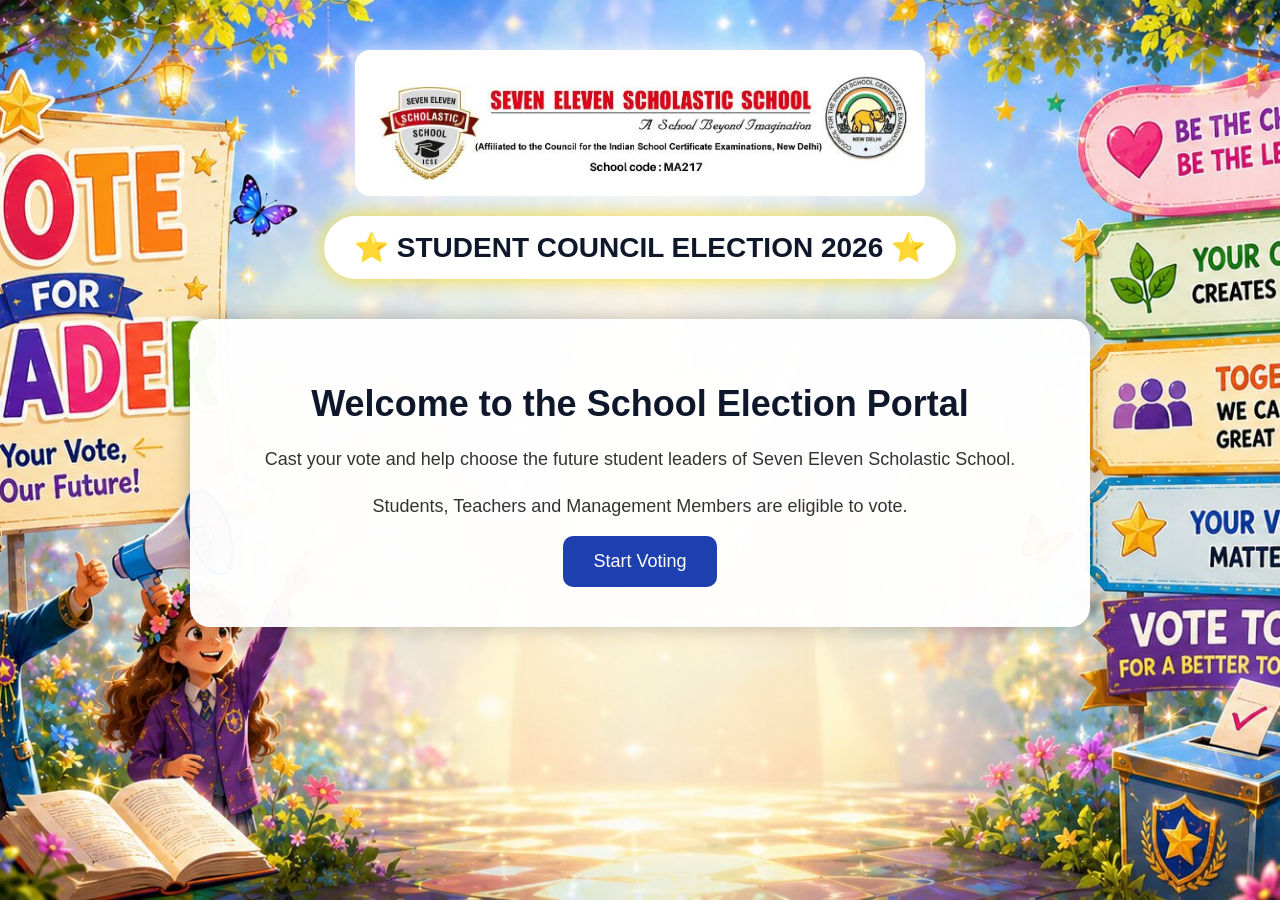
<file: index.html>
<!DOCTYPE html>
<html lang="en">
<head>
    <meta charset="UTF-8">
    <meta name="viewport" content="width=device-width, initial-scale=1.0">
    <title>Seven Eleven Scholastic School Election 2026</title>
    <link rel="stylesheet" href="style.css">
</head>

<body>

<div class="container">

    <!-- School Header -->
    <div class="header">

        <img src="logo.png" alt="School Logo" class="logo">

        <div class="election-banner">
            ⭐ STUDENT COUNCIL ELECTION 2026 ⭐
        </div>

    </div>

    <!-- Welcome Section -->
    <div class="welcome-box">

        <h1>Welcome to the School Election Portal</h1>

        <p>
            Cast your vote and help choose the future student leaders
            of Seven Eleven Scholastic School.
        </p>

        <p>
            Students, Teachers and Management Members are eligible to vote.
        </p>

        <button onclick="window.location.href='verify.html'" class="start-btn">
            Start Voting
        </button>

    </div>

</div>

</body>
</html>
</file>
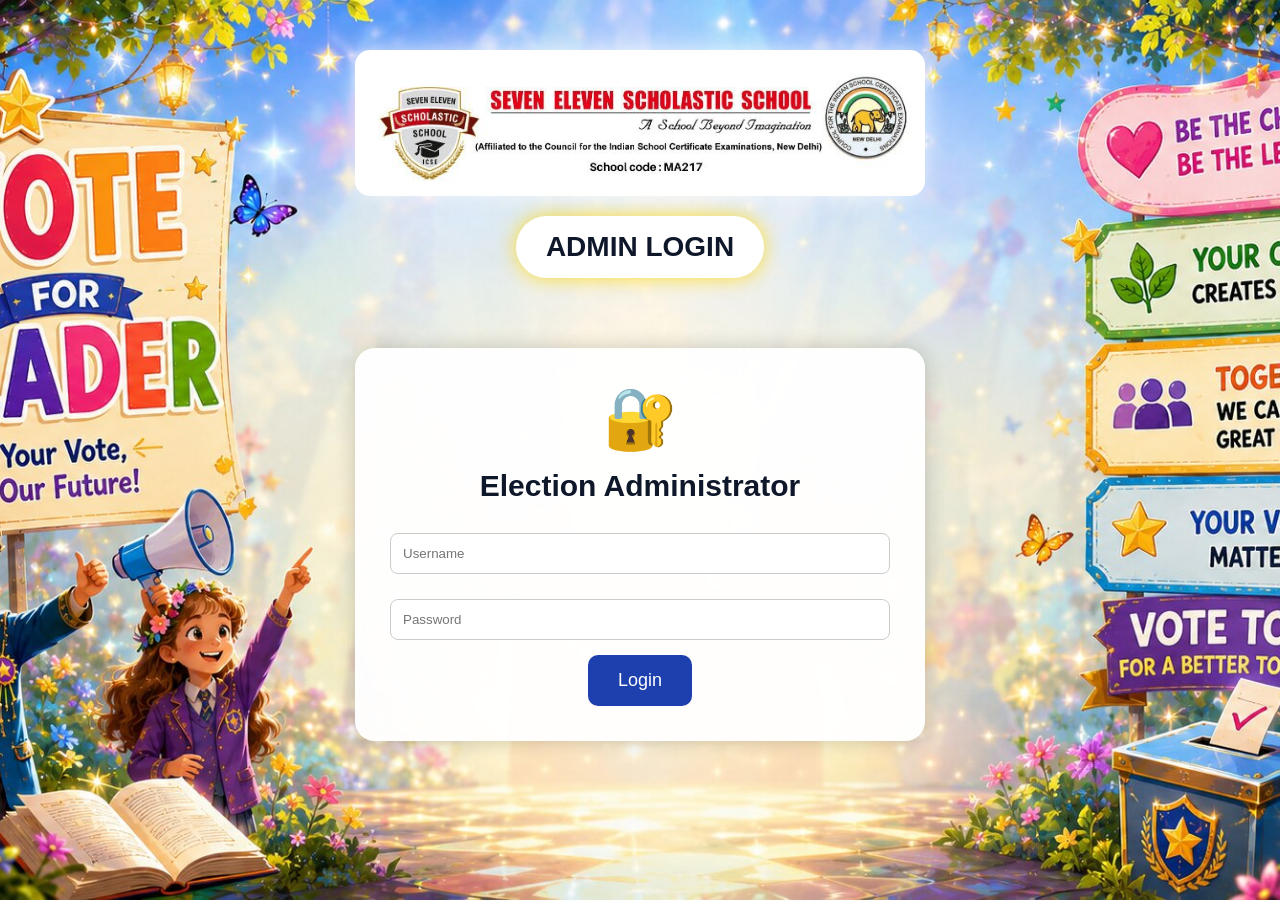
<file: admin-login.html>
<!DOCTYPE html>
<html lang="en">
<head>
<meta charset="UTF-8">
<meta name="viewport" content="width=device-width, initial-scale=1.0">
<title>Admin Login</title>
<link rel="stylesheet" href="style.css">

<style>

.login-box{
    max-width:500px;
    margin:50px auto;
    background:rgba(255,255,255,0.96);
    padding:35px;
    border-radius:20px;
    text-align:center;
    box-shadow:0 0 20px rgba(0,0,0,0.2);
}

.login-title{
    font-size:30px;
    font-weight:bold;
    color:#0f172a;
    margin-bottom:20px;
}

.login-icon{
    font-size:60px;
    margin-bottom:15px;
}

</style>

</head>
<body>

<div class="container">

    <div class="header">

        <img src="logo.png" alt="School Logo" class="logo">

        <div class="election-banner">
            ADMIN LOGIN
        </div>

    </div>

    <div class="login-box">

        <div class="login-icon">🔐</div>

        <div class="login-title">
            Election Administrator
        </div>

        <input type="text"
        id="adminUsername"
        placeholder="Username">

        <input type="password"
        id="adminPassword"
        placeholder="Password">

        <button onclick="adminLogin()">
            Login
        </button>

    </div>

</div>

<script>

function adminLogin(){

    const username =
        document.getElementById("adminUsername").value;

    const password =
        document.getElementById("adminPassword").value;

    if(username === "admin" &&
       password === "admin123"){

        sessionStorage.setItem("adminLoggedIn","yes");

        window.location.href = "admin.html";

    }
    else{

        alert("Invalid Username or Password");

    }
}

</script>

</body>
</html>
</file>
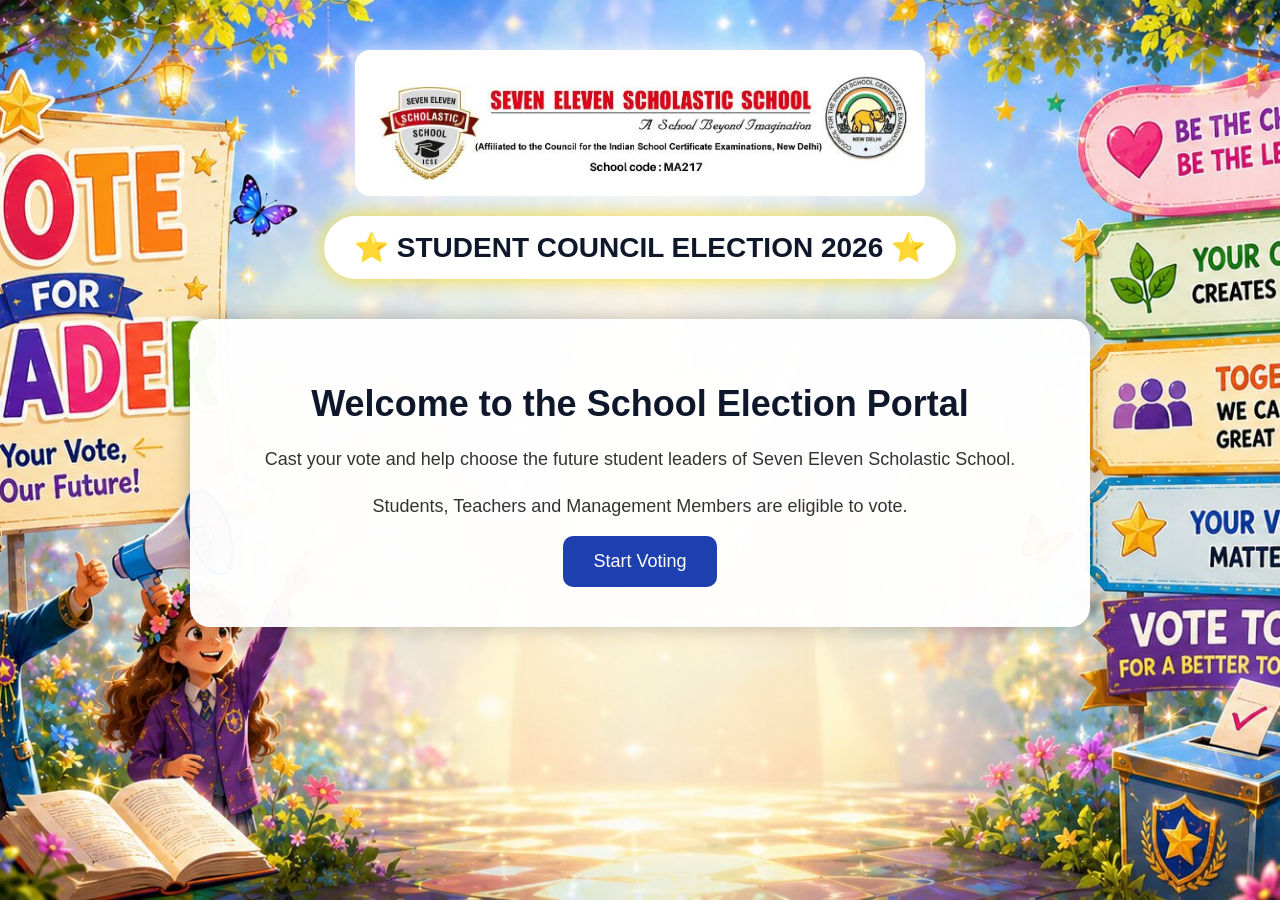
<file: success.html>
<!DOCTYPE html>
<html lang="en">
<head>
<meta charset="UTF-8">
<meta name="viewport" content="width=device-width, initial-scale=1.0">
<title>Vote Submitted</title>
<link rel="stylesheet" href="style.css">

<style>

.success-box{
    background:rgba(255,255,255,0.96);
    padding:40px;
    border-radius:20px;
    text-align:center;
    box-shadow:0 0 20px rgba(0,0,0,0.2);
}

.success-icon{
    font-size:80px;
    margin-bottom:20px;
}

.success-title{
    font-size:36px;
    color:#16a34a;
    font-weight:bold;
    margin-bottom:15px;
}

.success-message{
    font-size:20px;
    margin-bottom:20px;
}

.reference-box{
    background:#f8fafc;
    padding:15px;
    border-radius:10px;
    margin:20px 0;
    font-size:18px;
    font-weight:bold;
}

.finish-btn{
    background:#1e40af;
    color:white;
    border:none;
    padding:15px 30px;
    border-radius:10px;
    font-size:18px;
    cursor:pointer;
}

.finish-btn:hover{
    opacity:0.9;
}

</style>

</head>
<body>

<div class="container">

<div class="header">

<img src="logo.png" alt="School Logo" class="logo">

<div class="election-banner">
VOTE COMPLETED
</div>

</div>

<div class="success-box">

<div class="success-icon">✅</div>

<div class="success-title">
Vote Submitted Successfully
</div>

<div class="success-message">
Thank you for participating in the Student Council Election 2026.
</div>

<div class="reference-box" id="referenceNumber">
Reference No: Loading...
</div>

<button class="finish-btn"
onclick="window.location.href='index.html'">
Back to Home
</button>

</div>

</div>

<script>

if(sessionStorage.getItem("voteSubmitted") !== "yes"){
    window.location.href = "index.html";
}

const randomNumber =
    "ELEC2026-" +
    Math.floor(100000 + Math.random() * 900000);

document.getElementById("referenceNumber").innerHTML =
    "Reference No: " + randomNumber;

</script>

</body>
</html>
</file>
<file: style.css>
body{
    font-family: Arial, sans-serif;
    background-image: url("background.jpg");
    background-size: cover;
    background-position: center;
    background-repeat: no-repeat;
    background-attachment: fixed;
    margin:0;
    padding:0;
}

.container{
    width:90%;
    max-width:900px;
    margin:30px auto;
}

/* Header */
.header{
    text-align:center;
    padding:20px;
    margin-bottom:20px;
}

.logo{
    width:550px;
    max-width:95%;
    height:auto;
    display:block;
    margin:0 auto 20px auto;
    background:white;
    padding:10px;
    border-radius:15px;
    box-shadow:0 0 25px rgba(255,255,255,0.7);
}

.election-banner{
    display:inline-block;
    background:#ffffff;
    color:#0f172a;
    font-size:28px;
    font-weight:bold;
    padding:15px 30px;
    border-radius:40px;
    box-shadow:0 0 20px rgba(255,215,0,0.8);
}

/* Welcome Box */
.welcome-box{
    background:rgba(255,255,255,0.96);
    padding:40px;
    border-radius:20px;
    text-align:center;
    box-shadow:0 0 20px rgba(0,0,0,0.25);
}

.welcome-box h1{
    color:#0f172a;
    margin-bottom:20px;
    font-size:36px;
}

.welcome-box p{
    color:#333;
    font-size:18px;
    line-height:1.6;
    margin-bottom:15px;
}

/* Buttons */
.start-btn,
button{
    background:#1e40af;
    color:white;
    border:none;
    padding:15px 30px;
    border-radius:10px;
    font-size:18px;
    cursor:pointer;
    transition:0.3s;
}

.start-btn:hover,
button:hover{
    background:#16348f;
    transform:scale(1.05);
}

/* Forms (for next pages) */
.form-box{
    background:rgba(255,255,255,0.96);
    padding:25px;
    border-radius:15px;
    box-shadow:0 0 15px rgba(0,0,0,0.3);
}

input,
select{
    width:100%;
    padding:12px;
    margin-top:10px;
    margin-bottom:15px;
    border:1px solid #ccc;
    border-radius:8px;
    box-sizing:border-box;
}

h3{
    color:#0f172a;
}

/* Mobile Responsive */
@media (max-width:768px){

    .logo{
        width:300px;
    }

    .election-banner{
        font-size:18px;
        padding:12px 18px;
    }

    .welcome-box{
        padding:25px;
    }

    .welcome-box h1{
        font-size:26px;
    }

    .welcome-box p{
        font-size:16px;
    }
}
.instructions{
    background:white;
    padding:25px;
    border-radius:15px;
    margin-bottom:20px;
    box-shadow:0 0 10px rgba(0,0,0,0.15);
}

.instruction-grid{
    display:flex;
    gap:20px;
    margin-top:20px;
    flex-wrap:wrap;
}

.instruction-box{
    flex:1;
    min-width:250px;
    background:#f8fafc;
    padding:20px;
    border-radius:12px;
    border-left:5px solid #1e40af;
}

.instruction-box h3{
    margin-top:0;
    color:#1e40af;
}

.warning-box{
    margin-top:20px;
    background:#fef3c7;
    color:#92400e;
    padding:15px;
    border-radius:10px;
    text-align:center;
    font-weight:bold;
}
.voter-info{
    background:white;
    padding:20px;
    border-radius:15px;
    margin:20px 0;
    box-shadow:0 0 10px rgba(0,0,0,0.15);
}

.voter-info h3{
    margin-top:0;
    color:#1e40af;
}

/* Candidate Cards */

.position-section{
    margin:35px 0;
    background:white;
    padding:25px;
    border-radius:18px;
    box-shadow:0 4px 15px rgba(0,0,0,0.08);
}

.position-title{
    font-size:26px;
    font-weight:700;
    color:#1e3a8a;
    border-bottom:3px solid #2563eb;
    padding-bottom:10px;
    margin-bottom:20px;
}

.candidate-row{
    display:flex;
    flex-wrap:wrap;
    justify-content:center;
    gap:20px;
}

.candidate-card{
    width:240px;
    min-height:360px;

    background:white;

    border-radius:15px;

    padding:15px;

    text-align:center;

    box-shadow:0 4px 12px rgba(0,0,0,0.12);

    display:flex;
    flex-direction:column;
    align-items:center;

    transition:0.3s;
}

.candidate-card:hover{
    transform:translateY(-5px);
    box-shadow:0 8px 20px rgba(0,0,0,0.18);
}

.candidate-photo{
    width:180px;
    height:180px;

    border-radius:12px;

    overflow:hidden;

    margin-bottom:10px;

    background:#e5e7eb;
}



.candidate-name{
    font-size:18px;
    font-weight:bold;
    min-height:50px;

    display:flex;
    align-items:center;
    justify-content:center;
}

.candidate-class{
    color:#555;
    margin-bottom:12px;
}

input[type="radio"],
input[type="checkbox"]{
    width:22px;
    height:22px;
    cursor:pointer;
}

.candidate-photo{
    width:190px;
    height:220px;
    overflow:hidden;
    border-radius:15px;

    background-size:cover;
    background-position:center;
    background-repeat:no-repeat;

    position:relative;
}

.headboy-bg{
    background-image:url("./candidate-backgrounds/headboy.png");
    background-size:cover;
    background-position:center;
}

.headgirl-bg{
    background-image:url("./candidate-backgrounds/headgirl.png");
    background-size:cover;
    background-position:center;
}

.jrheadboy-bg{
    background-image:url("./candidate-backgrounds/jrheadboy.png");
    background-size:cover;
    background-position:center;
}

.jrheadgirl-bg{
    background-image:url("./candidate-backgrounds/jrheadgirl.png");
    background-size:cover;
    background-position:center;
}

.housecaptain-bg{
    background-image:url("./candidate-backgrounds/housecaptain.png");
    background-size:cover;
    background-position:center;
}

.discipline-bg{
    background-image:url("./candidate-backgrounds/discipline.png");
    background-size:cover;
    background-position:center;
}

.sportscaptain-bg{
    background-image:url("./candidate-backgrounds/sportscaptain.png");
    background-size:cover;
    background-position:center;
}

.peerleader-bg{
    background-image:url("./candidate-backgrounds/peerleader.png");
    background-size:cover;
    background-position:center;
}
.candidate-photo img{
    width:100%;
    height:100%;
    object-fit:cover;
    border:none;
    border-radius:0;
    margin-top:0;
    box-shadow:none;
}
.peerleader-bg{
    background-image:url("./candidate-backgrounds/peerleader.png");
    background-size:cover;
    background-position:center;
}
.student-photo{
    width:130px;
    height:130px;
    border-radius:50%;
    border:4px solid white;
    object-fit:cover;
    box-shadow:0 4px 10px rgba(0,0,0,0.25);
}

.candidate-img{
    width:130px;
    height:130px;
    border-radius:50%;
    object-fit:cover;
    border:4px solid white;
}

.headboy-bg{
    background-image:url("./candidate-backgrounds/headboy.png");
    background-size:cover;
    background-position:center;
}
</file>
